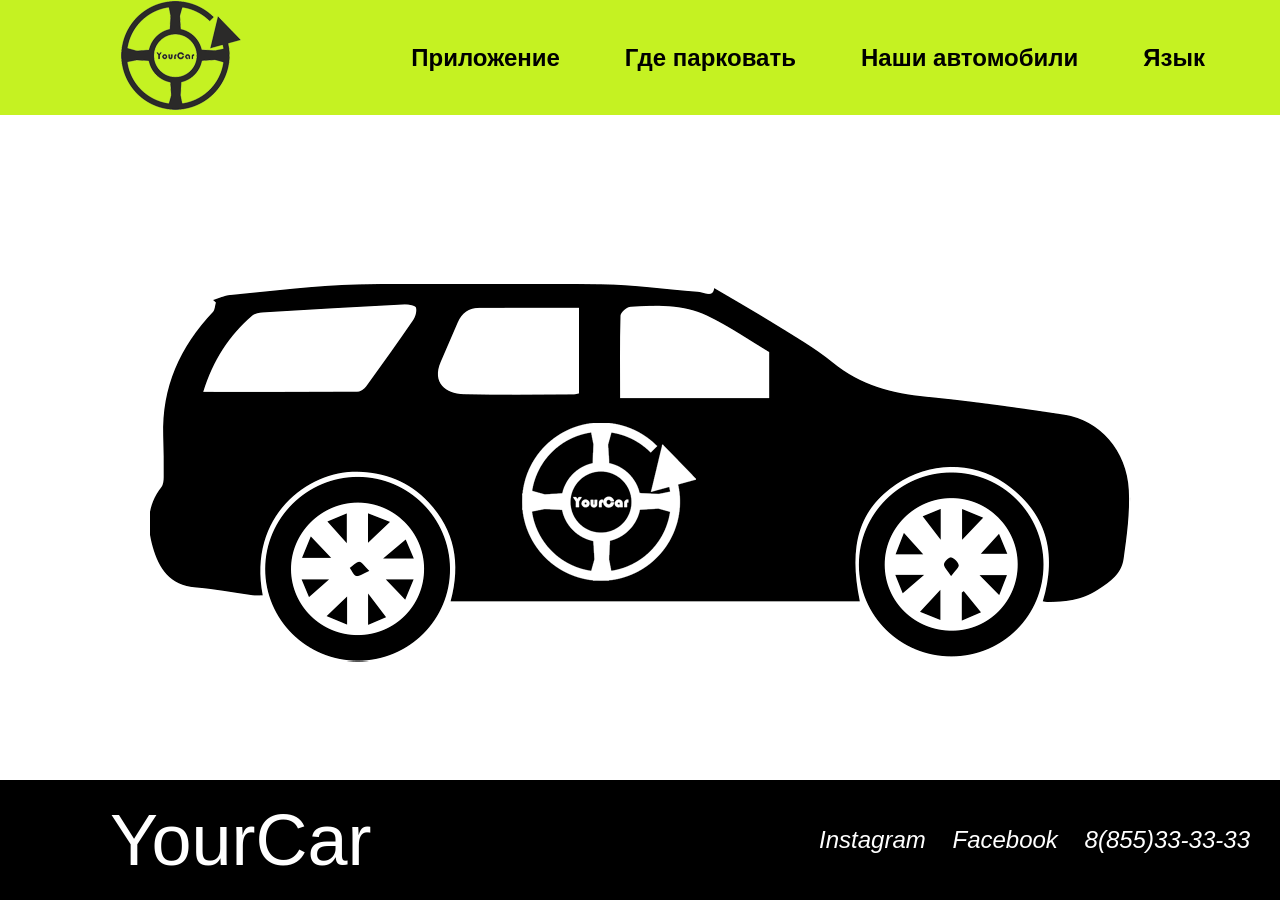
<file: onemore/index.html>
<!DOCTYPE html>
<html>
	<head>
		<title>
			YourCar
		</title>
		<link rel="stylesheet" type="text/css" href="css.css" />
		<link rel="shortcut icon" href="logo1.png" type="img/png">
		
	</head>
	<body>
		<header>
			<div class="logo"><img src="img/logo.png"></div>
			<nav>
				<ul>
					
						<li><a href="pril.html">Приложение</a></li>
						<li><a href="park.html">Где парковать</a></li>
						<li><a href="afto.html">Наши автомобили</a></li>
						<li><a href="#" id="lang-toggle">Язык</a></li>
					
				</ul>
			</nav>
		</header>
		<main>
			

	
			<div class="container">
				<a href="https://www.google.com/maps/place/North+Sea+Terminal+Bremerhaven+GmbH+%26+Co./@53.5946299,8.5369264,169m/data=!3m1!1e3!4m5!3m4!1s0x47b6b0103c8ce677:0xc650f6739475fd0d!8m2!3d53.5947254!4d8.5369891"><img src="img/car.png" alt="Картинка"></a>
			</div>
			
		</main>
		<footer>
			<div class="logo">YourCar</div>
			<div class="contacts">
				<a href="https://www.instagram.com/fj_niko/">Instagram</a>
				<a href="https://www.youtube.com/channel/UC7cbg6M9rt_cjUcZnnX5YGQ">Facebook</a>
				<a href="tel:8(855)33-33-33">8(855)33-33-33</a>
			</div>
		</footer>
		<script>
            const langToggle = document.getElementById('lang-toggle');
            
            // При клике на кнопку меняем язык
            langToggle.addEventListener('click', () => {
                if (langToggle.innerText === 'Язык') {
                    langToggle.innerText = 'Language';
                } else {
                    langToggle.innerText = 'Язык';
                }
            });
        </script>
	</body>
</html>
</file>
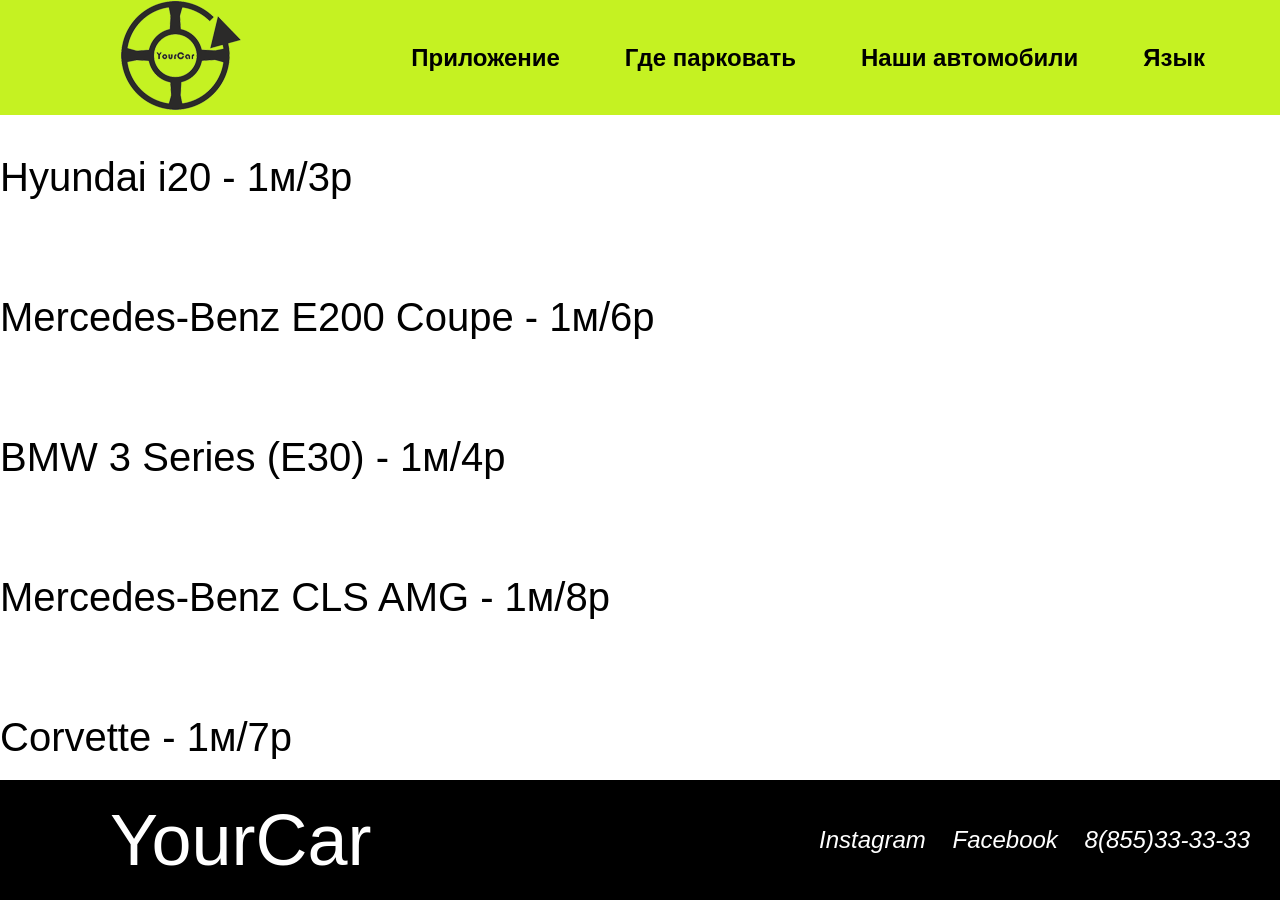
<file: onemore/afto.html>
<!DOCTYPE html>
<html>
   <head>
      <title>
         YourCar
      </title>
      <link rel="stylesheet" type="text/css" href="afto.css" />
	  <link rel="shortcut icon" href="logo1.png" type="img/png">
   </head>
   <body>
	<!DOCTYPE html>
<html>

<body>
	<header>
		<div class="logo"><a href="index.html"><img src="img/logo.png"></a></div>
		<nav>
			<ul>
				
					<li><a href="pril.html">Приложение</a></li>
					<li><a href="park.html">Где парковать</a></li>
					<li><a href="#">Наши автомобили</a></li>
					<li><a href="#">Язык</a></li>
				
			</ul>
		</nav>
	</header>
 
		<div class="carton">
          <div class="back">
            <div class="car-name"><a href="https://auto.ru/catalog/cars/hyundai/i20/20267317/20691033/specifications/20691033__20691224/">Hyundai i20 - 1м/3р</a></div>
            <a href="https://auto.ru/catalog/cars/hyundai/i20/20267317/20691033/specifications/20691033__20691224/"><img src="img/car1.png" alt="Car 1" class="car"></a>
          </div>
          
          <div class="back">
            <div class="car-name"><a href="https://auto.ru/catalog/cars/mercedes/e_klasse/20743500/20887055/specifications/20887055_21228969_21662665/">Mercedes-Benz E200 Coupe - 1м/6р</a></div>
            <a href="https://auto.ru/catalog/cars/mercedes/e_klasse/20743500/20887055/specifications/20887055_21228969_21662665/"><img src="img/car2.png" alt="Car 2" class="car"></a>
          </div>
          
          <div class="back">
            <div class="car-name"><a href="https://auto.ru/catalog/cars/bmw/3er/3473269/7875744/specifications/7875744__7878277/?geo_id=118068">BMW 3 Series (E30) - 1м/4р</a></div>
            <a href="https://auto.ru/catalog/cars/bmw/3er/3473269/7875744/specifications/7875744__7878277/?geo_id=118068"><img src="img/car3.png" alt="Car 3" class="car" ></a>
          </div>
          
          <div class="back">
            <div class="car-name"><a href="https://auto.ru/catalog/cars/mercedes/cls_klasse_amg/9268375/4766047/specifications/">Mercedes-Benz CLS AMG - 1м/8р</a></div>
            <a href="https://auto.ru/catalog/cars/mercedes/cls_klasse_amg/9268375/4766047/specifications/"><img src="img/car4.png" alt="Car 4" class="car" ></a>
          </div>
          
          <div class="back">
            <div class="car-name"><a href="https://auto.ru/catalog/cars/chevrolet/corvette/21775610/21775780/specifications/">Corvette - 1м/7р</a></div>
            <a href="https://auto.ru/catalog/cars/chevrolet/corvette/21775610/21775780/specifications/"><img src="img/car5.png" alt="Car 5" class="car"></a>
          </div>
      </div>

	<footer>
		<div class="logo">YourCar</div>
		<div class="contacts">
			<a href="https://www.instagram.com/fj_niko/">Instagram</a>
			<a href="https://www.youtube.com/channel/UC7cbg6M9rt_cjUcZnnX5YGQ">Facebook</a>
			<a href="tel:8(855)33-33-33">8(855)33-33-33</a>
		</div>
	</footer>
</body>
</html>

   </body>
</html>
</file>
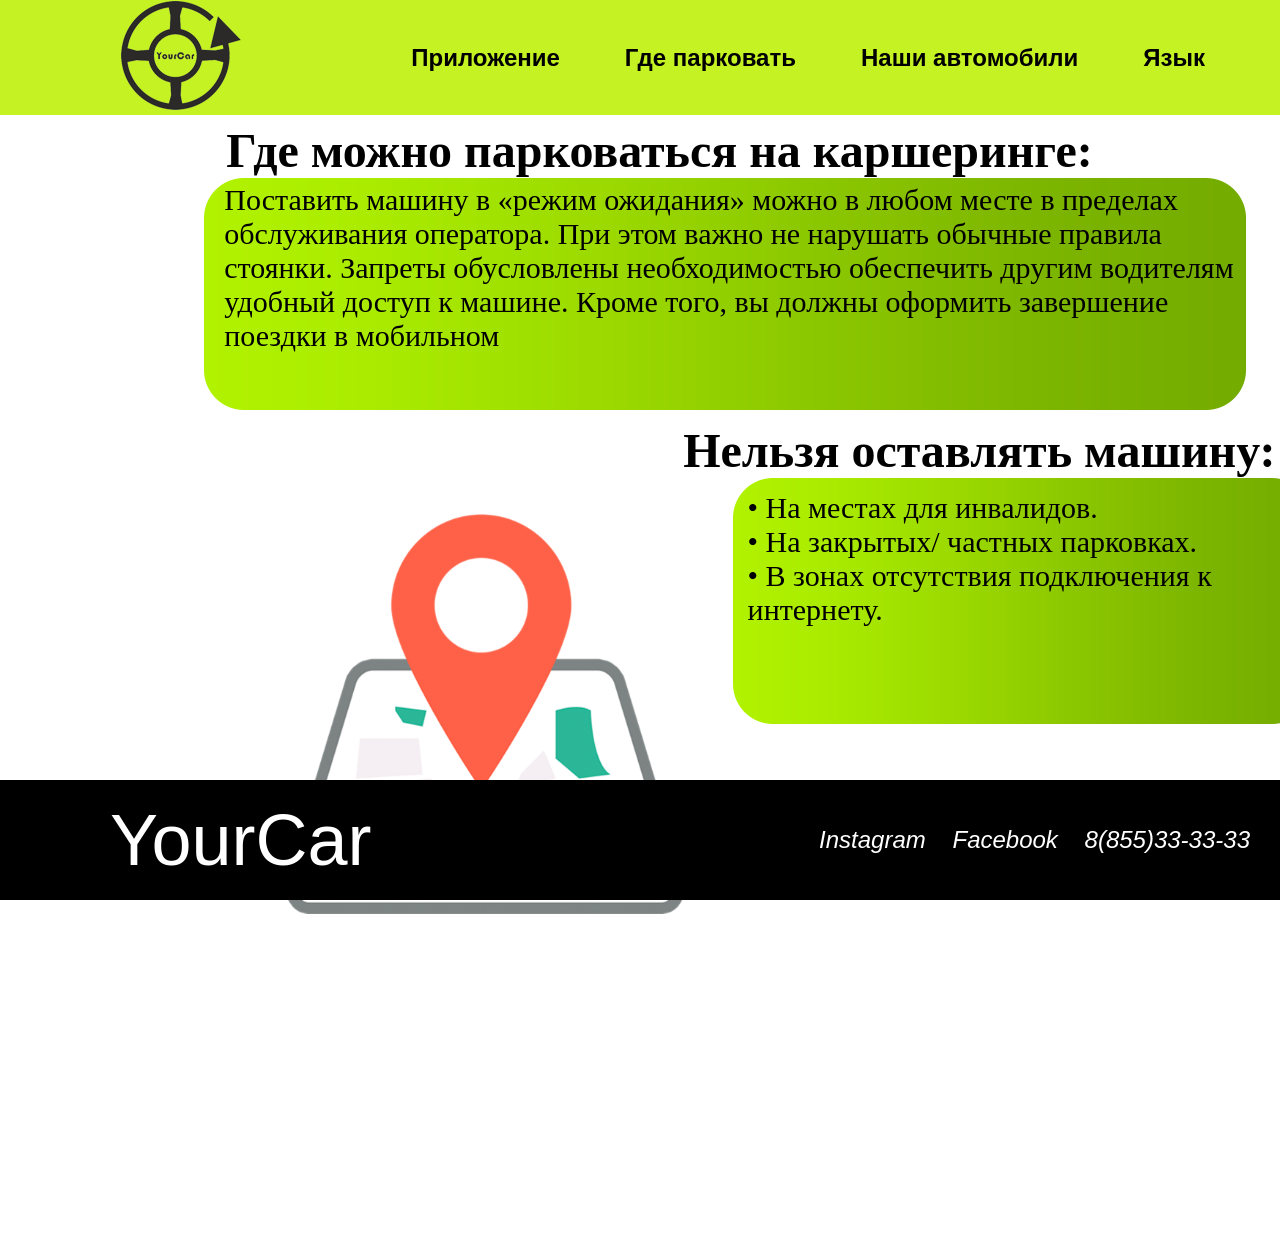
<file: onemore/park.html>
<!DOCTYPE html>
<html>
   <head>
      <title>
         YourCar
      </title>
      <link rel="stylesheet" type="text/css" href="park.css" />
	  <link rel="shortcut icon" href="logo1.png" type="img/png">
   </head>
   <body>

<html>

<body>
	<header>
		<div class="logo"><a href="index.html"><img src="img/logo.png"></a></div>
		<nav>
			<ul>
				
					<li><a href="pril.html">Приложение</a></li>
					<li><a href="#">Где парковать</a></li>
					<li><a href="afto.html">Наши автомобили</a></li>
					<li><a href="#">Язык</a></li>
				
			</ul>
		</nav>
	</header>
	<main>
		 
		<div class="parkovka">
            <!--<div class="park">Каршеринг и парковка </div>-->
                <div class="mojno">Где можно парковаться на каршеринге:</div>
                <div class="backf"><div class="vnutr">Поставить машину в «режим ожидания» можно в любом месте в пределах обслуживания оператора.
                При этом важно не нарушать обычные правила стоянки. Запреты обусловлены необходимостью обеспечить другим водителям удобный доступ к машине. 
                Кроме того, вы должны оформить завершение поездки в мобильном </div></div>
                <div class="nelzya">Нельзя оставлять машину:</div>
                <div class="backs"><div class="vnutrs">	<p>• На местах для инвалидов.<br>
                                                            • На закрытых/ частных парковках.<br>
                                                            • В зонах отсутствия подключения к интернету.<br></p> </div></div>
            <img src="img/gid.png" class="gid">
        </div>
		
	</main>
	<footer>
		<div class="logo">YourCar</div>
		<div class="contacts">
			<a href="https://www.instagram.com/fj_niko/">Instagram</a>
			<a href="https://www.youtube.com/channel/UC7cbg6M9rt_cjUcZnnX5YGQ">Facebook</a>
			<a href="tel:8(855)33-33-33">8(855)33-33-33</a>
		</div>
	</footer>
</body>
</html>

   </body>
</html>
</file>
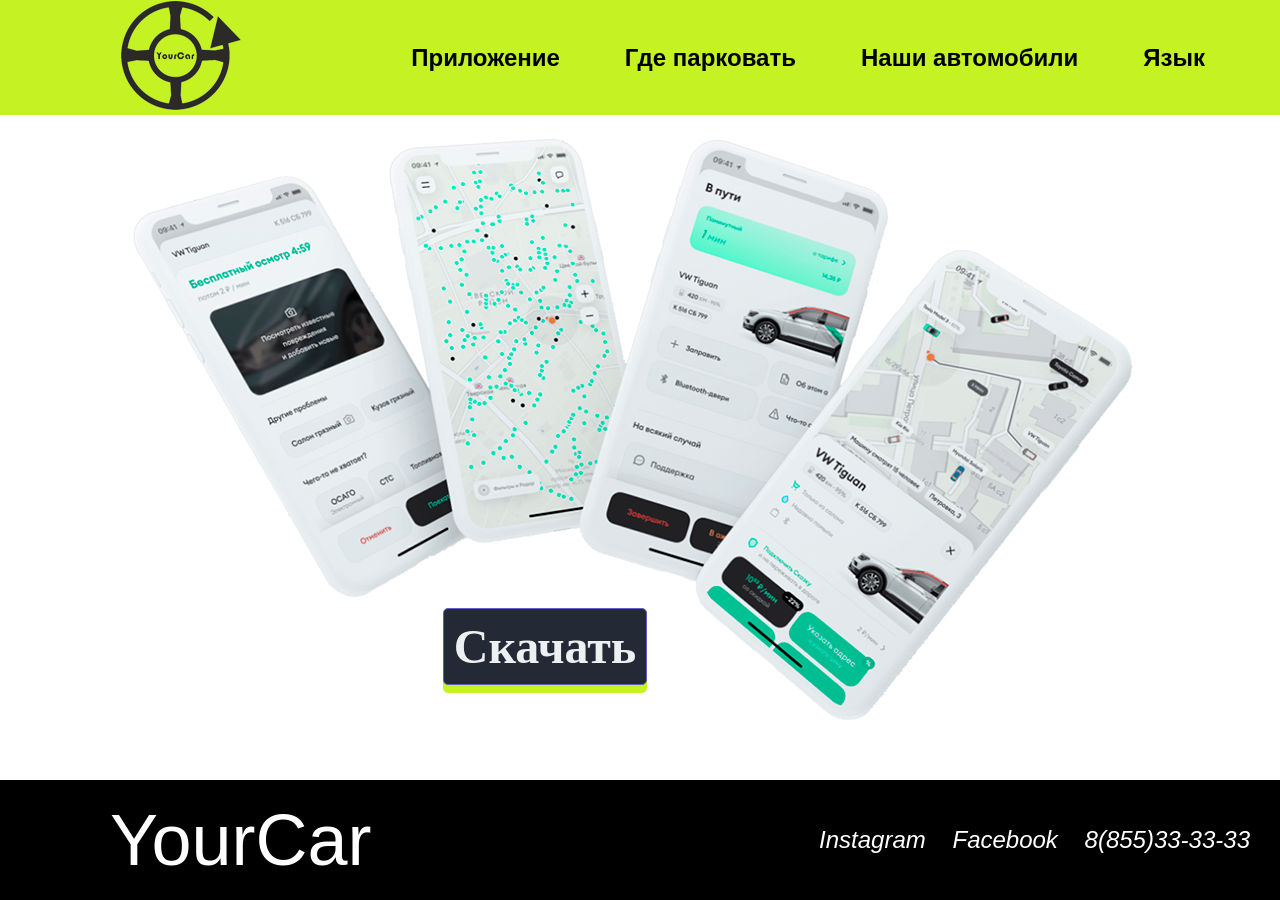
<file: onemore/pril.html>
<!DOCTYPE html>
<html>
   <head>
      <title>
         YourCar
      </title>
      <link rel="stylesheet" type="text/css" href="pril.css" />
	  <link rel="shortcut icon" href="logo1.png" type="img/png">
	 
   </head>


<body>
	<header>
		<div class="logo"><a href="index.html"><img src="img/logo.png"></a></div>
		<nav>
			<ul>
				
					<li><a href="#">Приложение</a></li>
					<li><a href="park.html">Где парковать</a></li>
					<li><a href="afto.html">Наши автомобили</a></li>
					<li><a href="#">Язык</a></li>
				
			</ul>
		</nav>
	</header>
	<main>
		<div class="container">
			<a href="#"><img src="img/phone3.png" onclick="window.location.href='file/car.apk'" alt="Картинка" class="phone"></a>
            <button class="button" onclick="window.location.href='file/car.apk'">Скачать</button>
        </div>
		
	</main>
	<footer>
		<div class="logo">YourCar</div>
		<div class="contacts">
			<a href="https://www.instagram.com/fj_niko/">Instagram</a>
			<a href="https://www.youtube.com/channel/UC7cbg6M9rt_cjUcZnnX5YGQ">Facebook</a>
			<a href="tel:8(855)33-33-33">8(855)33-33-33</a>
		</div>
	</footer>
</body>
</html>
</file>
<file: onemore/css.css>
* {
	margin: 0;
	padding: 0;
	box-sizing: border-box;
	overflow: hidden;
}





header .logo{
	margin-left: 100px;
}
header {
	height: 115px;
	width: 100%;
	background-color: #c5f222;
	display: flex;
	align-items: center;
	justify-content: space-between;
	padding: 0 20px;
}

nav ul {
	display: flex;
	align-items: center;
	list-style: none;
}

.hover:hover{
	color: #fff

}
nav li {
	margin-right: 45px;
	font-family: 'Euclid Circular A', sans-serif;
	font-weight: 600;
	font-size: 24px;
}

nav a {
	color: black;
	text-decoration: none;
	margin: 0 10px;
}


main {
	height: 100%;
	
	display: flex;
	justify-content: center;
	align-items: center;
}
.container {
	display: flex;
	justify-content: center;
	align-items: center;
	height: 80vh;
  }

  

footer {
	height: 120px;
	width: 100%;
	background-color: #000;
	display: flex;
	align-items: center;
	justify-content: space-between;
	/*padding: 0 20px;*/
	padding: 0 10px;
	position: absolute;
	bottom: 0;
}

.car{
	margin-top: -1000px;
	position: absolute;
}
footer .logo {
	font-family: 'Franklin Gothic Medium', sans-serif;
	font-size: 72px;
	color: white;
	margin-left: 100px;
}

footer .contacts {
	font-family: 'Euclid Circular A', sans-serif;
	font-style: italic;
	font-size: 24px;
	color: white;
}

footer .contacts a {
	color: white;
	text-decoration: none;
	margin-right: 20px;
}
</file>
<file: onemore/afto.css>
* {
	margin: 0;
	padding: 0;
	box-sizing: border-box;
	overflow: hidden;
}
header .logo{
	margin-left: 100px;
}
header {
	height: 115px;
	width: 100%;
	background-color: #c5f222;
	display: flex;
	align-items: center;
	justify-content: space-between;
	padding: 0 20px;
}

nav ul {
	display: flex;
	align-items: center;
	list-style: none;
}


nav li {
	margin-right: 45px;
	font-family: 'Euclid Circular A', sans-serif;
	font-weight: 600;
	font-size: 24px;
}

nav a {
	color: black;
	text-decoration: none;
	margin: 0 10px;
    transition: 0.2s;
}
nav a:hover{
    color:rgb(28, 28, 189)
}

main {
    width: 80%; /* Ширина блока main */
    margin: 0 auto; 
    
}
.container {
	display: flex;
	justify-content: center;
	align-items: center;
	height: 80vh;
  }

  

footer {
	height: 120px;
	width: 100%;
	background-color: #000;
	display: flex;
	align-items: center;
	justify-content: space-between;
	/*padding: 0 20px;*/
	padding: 0 10px;
	position: absolute;
	bottom: 0;
}
.back {
  
  width: 1850px;
  height: 140px;
  margin: 0 auto;  
}
.car {
    width: 231px;
    height: 95px;
    margin-left: 1610px;
    margin-top: -80px;
    float: left;
  }
.car-name {
  font-family: 'Franklin Gothic Medium', sans-serif;
  font-size: 40px;
  margin-bottom: 10px;
  margin-top: 40px;

}
.carton a {
    text-decoration: none;
    color:#000;
    transition: 0.2s;
}
.carton a:hover{
    color:rgb(9, 9, 65)
}
footer .logo {
	font-family: 'Franklin Gothic Medium', sans-serif;
	font-size: 72px;
	color: white;
	margin-left: 100px;
}

footer .contacts {
	font-family: 'Euclid Circular A', sans-serif;
	font-style: italic;
	font-size: 24px;
	color: white;
}

footer .contacts a {
	color: white;
	text-decoration: none;
	margin-right: 20px;
}
</file>
<file: onemore/park.css>
* {
	margin: 0;
	padding: 0;
	box-sizing: border-box;
	overflow: hidden;
}
header .logo{
	margin-left: 100px;
}
header {
	height: 115px;
	width: 100%;
	background-color: #c5f222;
	display: flex;
	align-items: center;
	justify-content: space-between;
	padding: 0 20px;
}

nav ul {
	display: flex;
	align-items: center;
	list-style: none;
}

.hover:hover{
	color: #fff

}
nav li {
	margin-right: 45px;
	font-family: 'Euclid Circular A', sans-serif;
	font-weight: 600;
	font-size: 24px;
}

nav a {
	color: black;
	text-decoration: none;
	margin: 0 10px;
}


main {
    width: 80%; /* Ширина блока main */
    margin: 0 auto; 
    
}


.parkovka{
	margin-top: 0px;
	width: 100%;
	height: 1125px;
	margin-left: -8px;
	float: left;
	position: absolute;
}
.park{
	font-family: Euclid Circular A;
	font-weight: Bold;
	font-size: 72px;
	float: left;
	margin-top: -14px;
	margin-left: 20%
}
.mojno{
	font-family: Euclid Circular A;
	font-weight: Bold;
	font-size: 48px;
	float: left;
	margin-top: 8px;
	margin-left: 8.3%;
}
.gid{
	margin-left: 12.9%;
	margin-top: -16.4%;
	float: left;
	width: 400px;
	height: 400px;
}
.backf{
	margin-left: 6.6%;
	
	float: left;
	width: 1042px;
	height: 232px;
	position: relative;
	background: url(img/back1.png);
}
		
.vnutr{
	font-family: Euclid Circular A;
	font-weight: Regulyar;
	font-size: 30px;
	float: left;
	margin-top: 100px;
	margin-left: 8.3%;
	position: absolute;
	margin: 0.5% 0 0 1.9%;

}
.backs{
	margin-left: 47.9%;
	
	float: left;
	width: 579px;
	height: 246px;
	position	: relative;
	background: url(img/back2.png);
}
p.backs{
	 margin-top: 5em;
    margin-bottom: 5em;
;
}
.vnutrs{
	font-family: Euclid Circular A;
	font-weight: Regulyar;
	font-size: 30px;
	float: left;
	
	position: absolute;
	margin: 2.2% 0 0 2.5%;

}
.nelzya{
	font-family: Euclid Circular A;
	font-weight: Bold;
	font-size: 48px;
	float: left;
	margin-top: 1%;
	margin-left: 44%;
}


footer {
	height: 120px;
	width: 100%;
	background-color: #000;
	display: flex;
	align-items: center;
	justify-content: space-between;
	/*padding: 0 20px;*/
	padding: 0 10px;
	position: absolute;
	bottom: 0;
}

.car{
	margin-top: -1000px;
	position: absolute;
}
footer .logo {
	font-family: 'Franklin Gothic Medium', sans-serif;
	font-size: 72px;
	color: white;
	margin-left: 100px;
}

footer .contacts {
	font-family: 'Euclid Circular A', sans-serif;
	font-style: italic;
	font-size: 24px;
	color: white;
}

footer .contacts a {
	color: white;
	text-decoration: none;
	margin-right: 20px;
}
</file>
<file: onemore/pril.css>
* {
	margin: 0;
	padding: 0;
	box-sizing: border-box;
	overflow: hidden;
}
header .logo{
	margin-left: 100px;
}
header {
	height: 115px;
	width: 100%;
	background-color: #c5f222;
	display: flex;
	align-items: center;
	justify-content: space-between;
	padding: 0 20px;
}

nav ul {
	display: flex;
	align-items: center;
	list-style: none;
}

.hover:hover{
	color: #fff

}
nav li {
	margin-right: 45px;
	font-family: 'Euclid Circular A', sans-serif;
	font-weight: 600;
	font-size: 24px;
}

nav a {
	color: black;
	text-decoration: none;
	margin: 0 10px;
}


main {
	height: 100%;
	
	display: flex;
	justify-content: center;
	align-items: center;
}
.container {
	display: flex;
	justify-content: center;
	align-items: center;
	height: 80vh;
    width: 1700px;
    margin-left: -500px;
    margin-top: -43px;
}
.button {
    color: #ecf0f1;
    font-size: 48px;
    background-color: #242a35;
    border: 1px solid #5b5fc7;
    border-radius: 5px;
    padding: 10px;
    box-shadow: 0px 8px 0px #c5f222;
    transition: all .1s;
    margin-left: -690px;
    margin-top: 429px;
    font-family: Euclid Circular A;
    font-weight: Bold;
}
.button:active {
    box-shadow: 0px 2px 0px #94bd00;
    position: relative;
    top: 2px;
}

footer {
	height: 120px;
	width: 100%;
	background-color: #000;
	display: flex;
	align-items: center;
	justify-content: space-between;
	/*padding: 0 20px;*/
	padding: 0 10px;
	position: absolute;
	bottom: 0;
}

.car{
	margin-top: -1000px;
	position: absolute;
}
footer .logo {
	font-family: 'Franklin Gothic Medium', sans-serif;
	font-size: 72px;
	color: white;
	margin-left: 100px;
}

footer .contacts {
	font-family: 'Euclid Circular A', sans-serif;
	font-style: italic;
	font-size: 24px;
	color: white;
}

footer .contacts a {
	color: white;
	text-decoration: none;
	margin-right: 20px;
}
</file>
